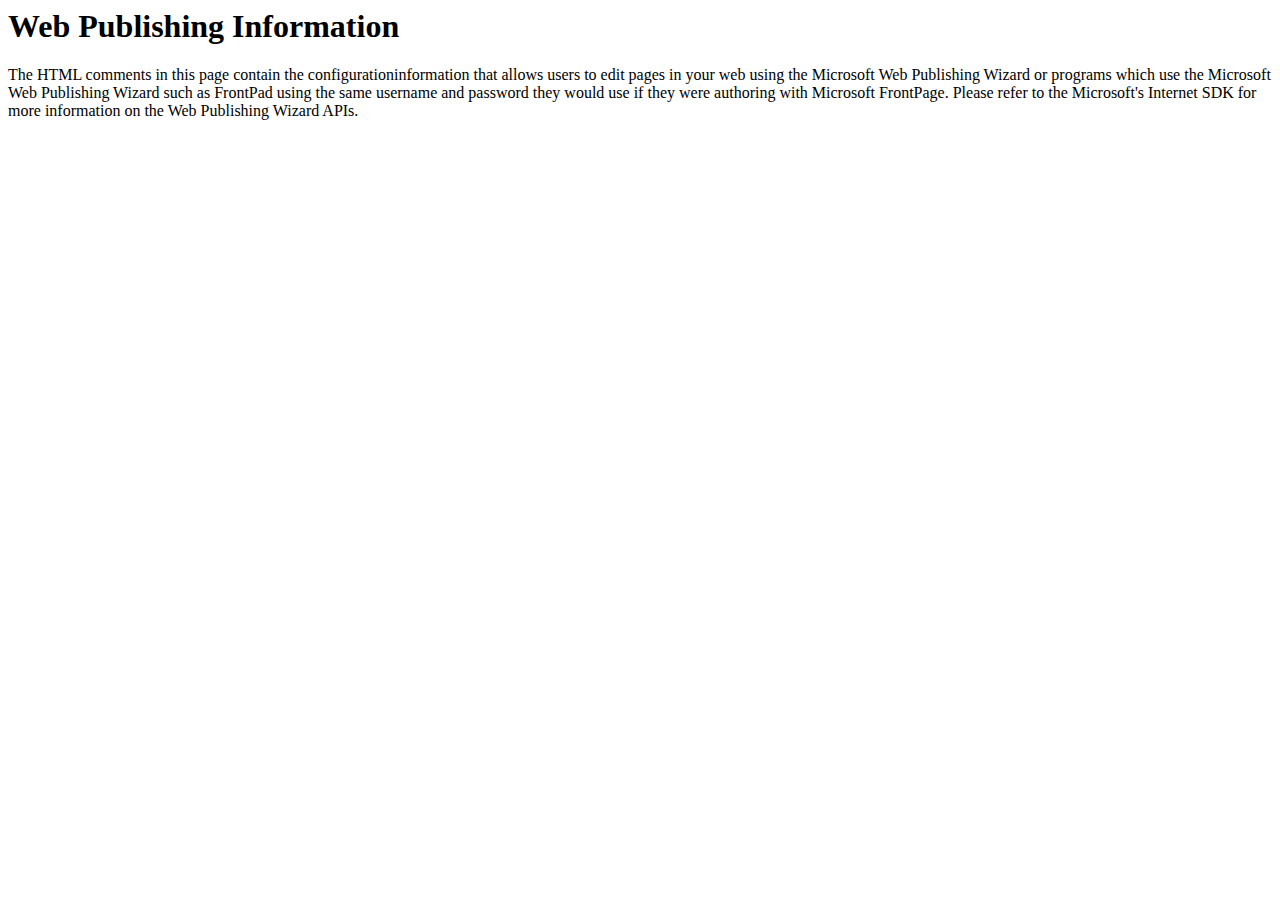
<file: postinfo.html>
<html>

<head>
<meta http-equiv="Content-Type"
content="text/html; charset=iso-8859-1">
<title> Web Posting Information </title>
</head>

<body>
<!-- postinfo.html version 0.100>
<!-- 
	This file allows users to post files to their web with the Web Publishing Wizard or FrontPad, using the same username and password they would
	use if they were authoring with the FrontPage Explorer and Editor.

	The values below are automatically set by FrontPage at installation
	time.  Normally, you do not need to modify these values, but in case
	you do, the parameters are as follows:

	'BaseURL' is the URL for your web server.
	
	'DefaultPage' is the name of the default (home) page name 
	for your web.

	'XferType' specifies that the FrontPage server extensions have been
	installed on this web.  This value should not be changed.

	'FPShtmlScriptUrl', 'FPAuthorScriptUrl', and 'FPAdminScriptUrl' specify
	the relative urls for the scripts that FrontPage uses for remote
	authoring.  These values should not be changed.

	'version' identifies the version of the format of this file, and
	should not be changed.
--><!-- WebPost 
    version="0.100"
    BaseUrl="http://tonym.co.za"
    XferType="FrontPage"
    DefaultPage="index.htm"
    FPShtmlScriptUrl="_vti_bin/shtml.exe/_vti_rpc"
    FPAuthorScriptUrl="_vti_bin/_vti_aut/author.exe"
    FPAdminScriptUrl="_vti_bin/_vti_adm/admin.exe"
-->
<p><!--webbot bot="PurpleText"
preview="This page is created in the root directory of your FrontPage web when FrontPage is installed.  It contains information that allows users to edit pages in your web using the Microsoft Web Publishing Wizard or programs which use the Microsoft Web Publishing Wizard such as FrontPad using the same username and password they would use if they were authoring with Microsoft FrontPage. If you do not want to allow users to edit files on this web using tools other than Microsoft FrontPage, you can delete this file."
--></p>

<h1>Web Publishing Information </h1>

<p>The HTML comments in this page contain the configurationinformation
that allows users to edit pages in your web using the Microsoft
Web Publishing Wizard or programs which use the Microsoft Web
Publishing Wizard such as FrontPad using the same username and
password they would use if they were authoring with Microsoft
FrontPage. Please refer to the Microsoft's Internet SDK for more
information on the Web Publishing Wizard APIs. </p>
</body>
</html>
</file>
